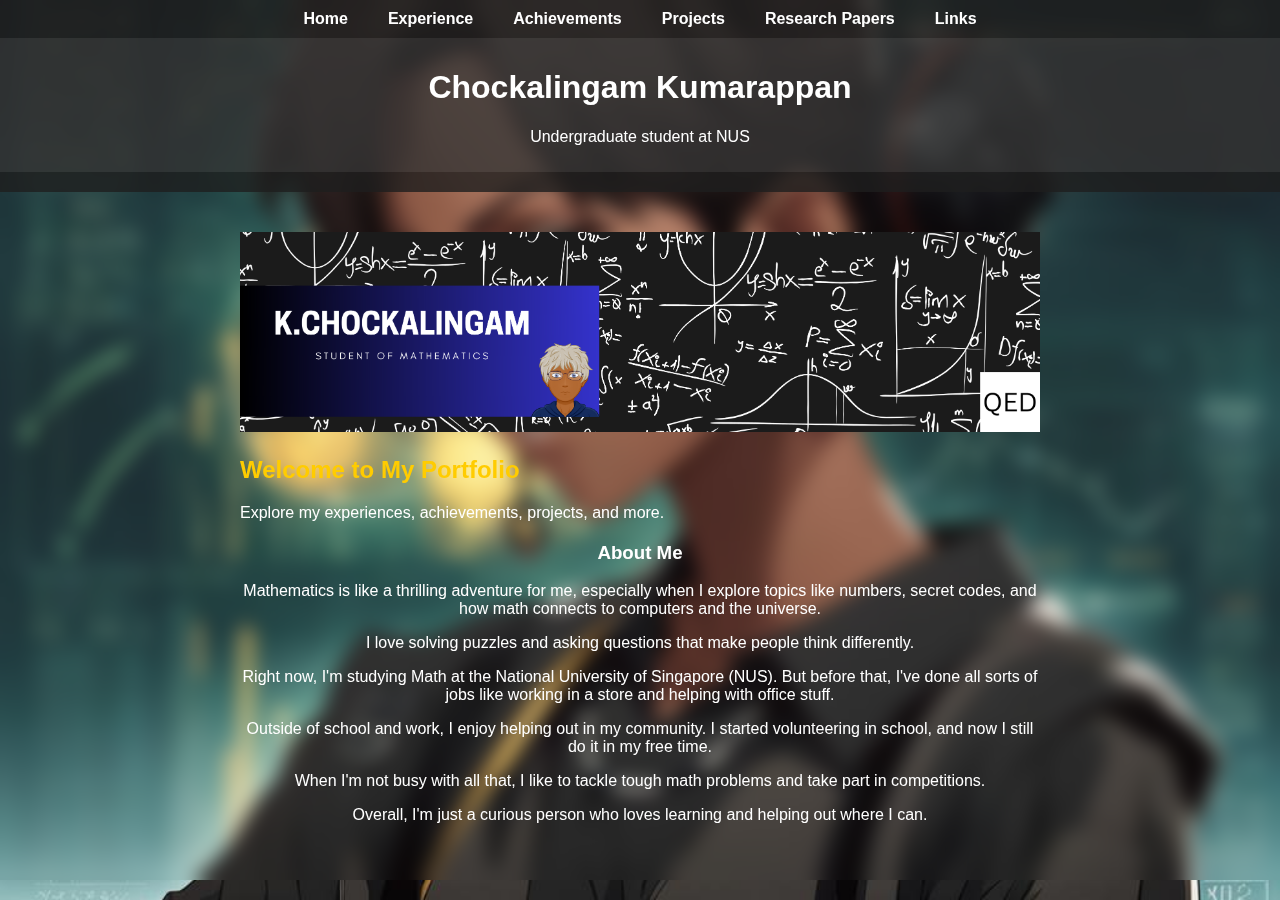
<file: index.html>
<!DOCTYPE html>
<html lang="en">
<head>
    <meta http-equiv="Content-Security-Policy" content="interest-cohort=()">
    <meta http-equiv="Content-Security-Policy" content="img-src 'self' data:;">
    <meta http-equiv="Content-Security-Policy" content="SameSite=None; Secure">
    <meta charset="UTF-8">
    <meta name="viewport" content="width=device-width, initial-scale=1.0">
    <title>Chockalingam Kumarappan - Portfolio</title>
    <link rel="stylesheet" href="styles.css">
    <style>
        /* Your existing styles here */

        .homepage-banner img {
            width: 100%;
            height: auto;
            max-width: 100%;
            object-fit: cover; /* or object-fit: contain; */
            /* Add other styles as needed */
        }

        .homepage-banner {
            /* Add styles for the banner container */
            /* For example, you can set a maximum width */
            max-width: 800px;
            margin: 0 auto; /* Center the banner */
        }

        /* Additional styles for the bio */
        .bio {
            text-align: center; /* Center the text */
            margin-top: 20px; /* Adjust the margin as needed */
        }
    </style>
</head>
<body>
    
    <!-- Include the navigation bar using JavaScript -->
    <script src="navbar.js"></script>

    <header>
        <h1>Chockalingam Kumarappan</h1>
        <p>Undergraduate student at NUS</p>
    </header>

    <nav>
        <!-- No need to manually include navigation items here -->
    </nav>

    <main>
        <div class="homepage-banner">
            <img src="banner.png" alt="Description of the image">
            <h2>Welcome to My Portfolio</h2>
            <p>Explore my experiences, achievements, projects, and more.</p>
            
            <!-- Add your short write-up here -->
            <div class="bio">
                <h3>About Me</h3>
                <p>Mathematics is like a thrilling adventure for me, especially when I explore topics like numbers, secret codes, and how math connects to computers and the universe.</p>
                <p>I love solving puzzles and asking questions that make people think differently.</p>
                <p>Right now, I'm studying Math at the National University of Singapore (NUS). But before that, I've done all sorts of jobs like working in a store and helping with office stuff.</p>
                <p>Outside of school and work, I enjoy helping out in my community. I started volunteering in school, and now I still do it in my free time.</p>
                <p>When I'm not busy with all that, I like to tackle tough math problems and take part in competitions.</p>
                <p>Overall, I'm just a curious person who loves learning and helping out where I can.</p>
            </div>
        </div>
    </main>
    
</body>
</html>
</file>
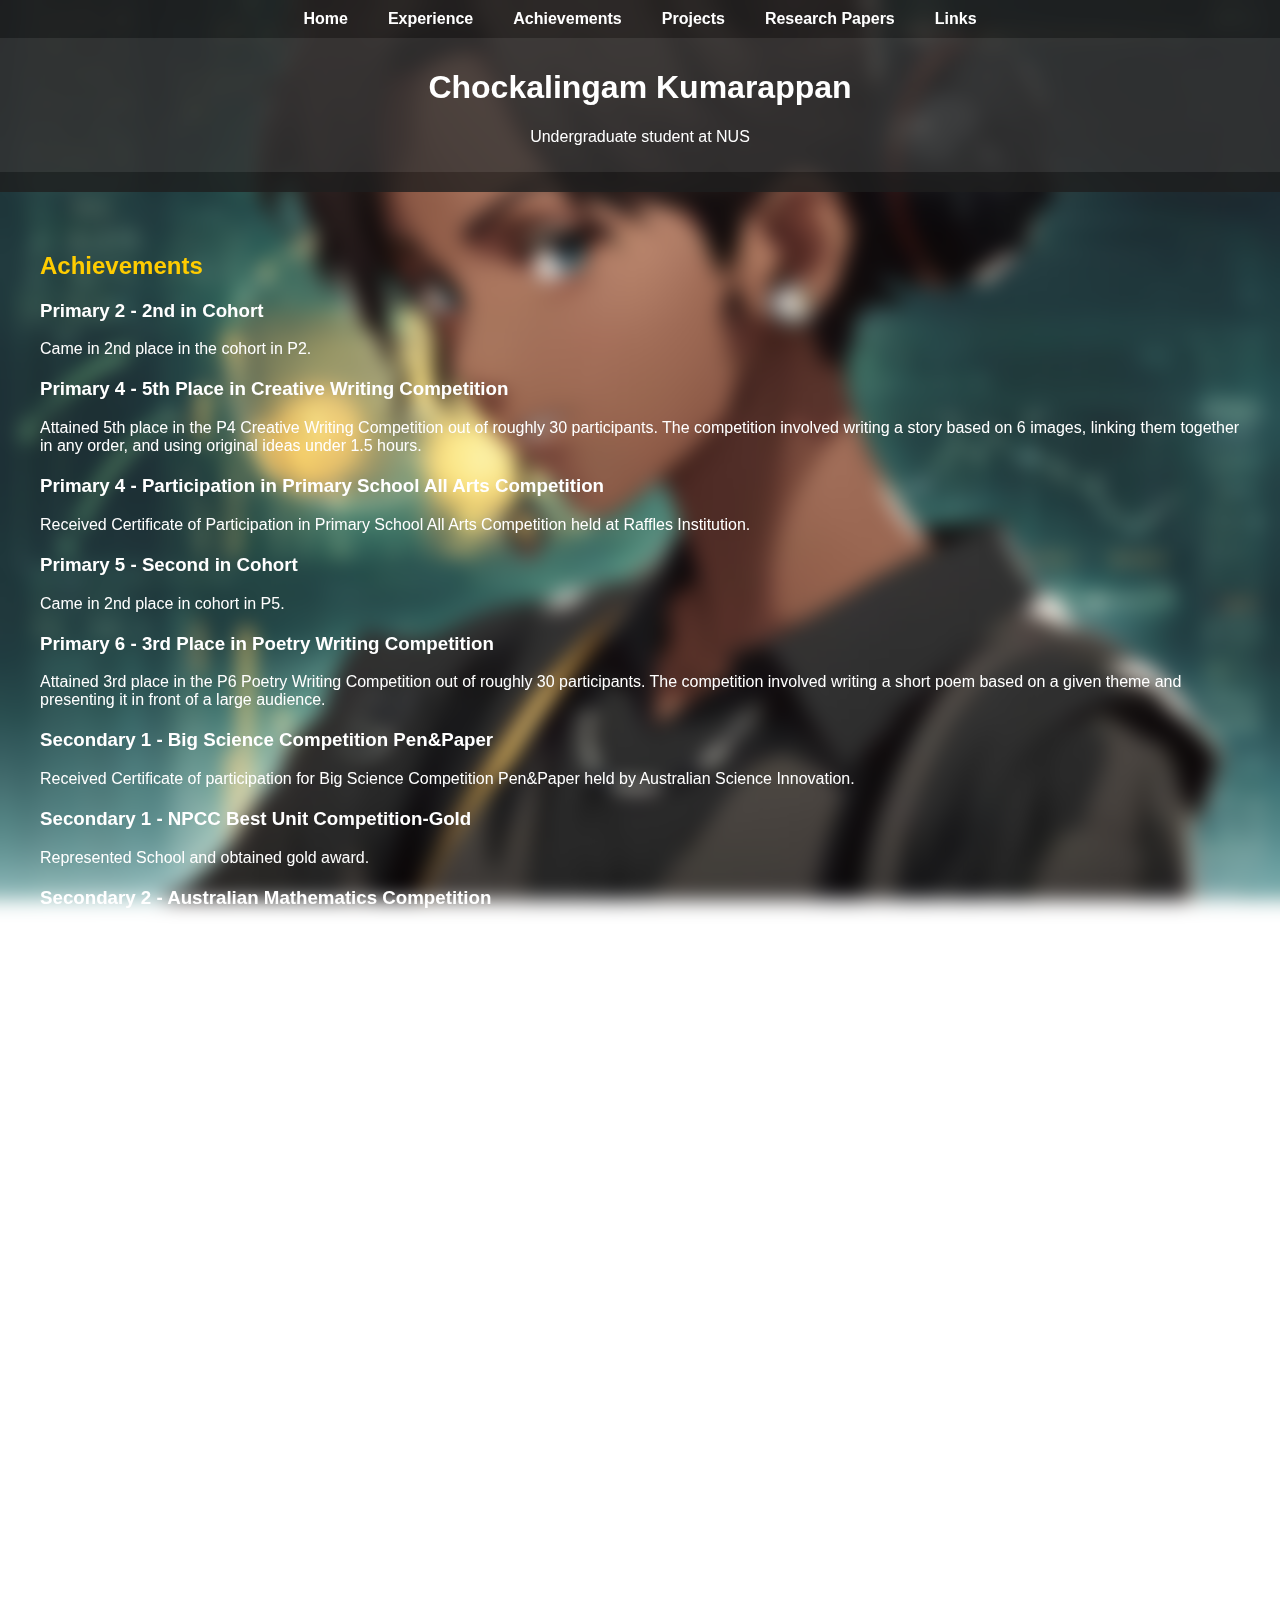
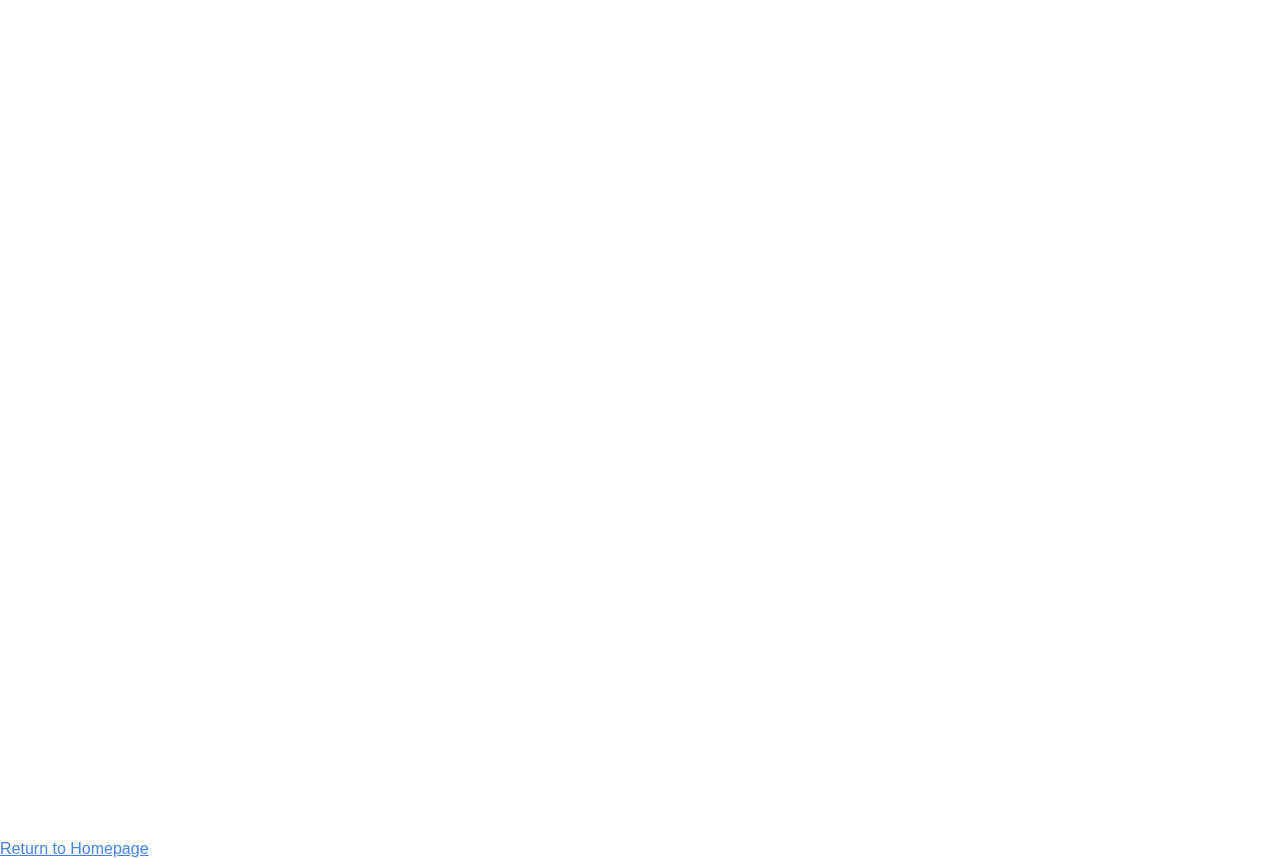
<file: achievements.html>
<!DOCTYPE html>
<html lang="en">
<head>
    <meta http-equiv="Content-Security-Policy" content="interest-cohort=();">
    <meta http-equiv="Content-Security-Policy" content="img-src 'self' data:;">
    <meta http-equiv="Content-Security-Policy" content="SameSite=None; Secure">
    <meta charset="UTF-8">
    <meta name="viewport" content="width=device-width, initial-scale=1.0">
    <title>Chockalingam Kumarappan - Achievements</title>
    <link rel="stylesheet" href="styles.css">
</head>
<body>
    
    <!-- Include the navigation bar using JavaScript -->
    <script src="navbar.js"></script>

    <header>
        <h1>Chockalingam Kumarappan</h1>
        <p>Undergraduate student at NUS</p>
    </header>

    <nav>
        <!-- No need to manually include navigation items here -->
    </nav>

    <main>
        <h2>Achievements</h2>

        <ul>
            <li>
                <h3>Primary 2 - 2nd in Cohort</h3>
                <p>
                    Came in 2nd place in the cohort in P2.
                </p>
            </li>

            <li>
                <h3>Primary 4 - 5th Place in Creative Writing Competition</h3>
                <p>
                    Attained 5th place in the P4 Creative Writing Competition out of roughly 30 participants.
                    The competition involved writing a story based on 6 images, linking them together in any order, and using original ideas under 1.5 hours.
                </p>
            </li>

            <li>
                <h3>Primary 4 - Participation in Primary School All Arts Competition</h3>
                <p>
                    Received Certificate of Participation in Primary School All Arts Competition held at Raffles Institution.
                </p>
            </li>

            <li>
                <h3>Primary 5 - Second in Cohort</h3>
                <p>
                    Came in 2nd place in cohort in P5.
                </p>
            </li>

            <li>
                <h3>Primary 6 - 3rd Place in Poetry Writing Competition</h3>
                <p>
                    Attained 3rd place in the P6 Poetry Writing Competition out of roughly 30 participants.
                    The competition involved writing a short poem based on a given theme and presenting it in front of a large audience.
                </p>
            </li>

            <li>
                <h3>Secondary 1 - Big Science Competition Pen&Paper</h3>
                <p>
                    Received Certificate of participation for Big Science Competition Pen&Paper held by Australian Science Innovation.
                </p>
            </li>

            <li>
                <h3>Secondary 1 - NPCC Best Unit Competition-Gold</h3>
                <p>
                    Represented School and obtained gold award.
                </p>
            </li>

            <li>
                <h3>Secondary 2 - Australian Mathematics Competition</h3>
                <p>
                    Received Certificate of achievement for attaining Distinction in Australian Mathematics Competition held by Australian Maths Trust.
                </p>
            </li>

            <li>
                <h3>Secondary 2 - NPCC Best Unit Competition-Silver</h3>
                <p>
                    Represented School and obtained silver award.
                </p>
            </li>

            <li>
                <h3>Secondary 2 - NPCC Unit Overall Proficiency Award-Gold</h3>
                <p>
                    Represented School and obtained gold award.
                </p>
            </li>

            <li>
                <h3>Secondary 2 - Academic Excellence Award</h3>
                <p>
                    Best in Tamil language, 2nd in Geography, and 3rd in Mathematics.
                </p>
            </li>

            <li>
                <h3>Secondary 3 - NPCC Best Unit Competition-Gold</h3>
                <p>
                    Represented School and obtained gold award.
                </p>
            </li>

            <li>
                <h3>Secondary 3 - Academic Excellence Award</h3>
                <p>
                    Best in Science (physics, chemistry), Best in elective geography, 2nd in humanities (geography, social studies).
                    2nd in Mathematics and Additional Mathematics. 2nd in cohort for the year. 6 distinctions.
                </p>
            </li>

            <li>
                <h3>Secondary 3 - Online Mathematics Competition</h3>
                <p>
                    Achieved Champion Certificate for Secondary 3 Online Mathematics Competition.
                    Answered 3 advanced geometry questions and attained a perfect score.
                </p>
            </li>

            <li>
                <h3>Secondary 3 - Australian Mathematics Competition</h3>
                <p>
                    Received Certificate of achievement for attaining Distinction in Australian Mathematics Competition held by Australian Maths Trust.
                </p>
            </li>

            <li>
                <h3>Secondary 4 - NPCC Best Unit Competition-Gold</h3>
                <p>
                    Represented School and obtained gold award.
                </p>
            </li>

            <li>
                <h3>Secondary 4 - Academic Excellence Award</h3>
                <p>
                    Best in Science (physics, chemistry), Best in humanities, 2nd in Mathematics and Additional Mathematics.
                    2nd in cohort for prelims, with 6 distinctions.
                </p>
            </li>

            <li>
                <h3>Secondary 4 - Top O level scorer (Academic Merit Award)</h3>
                <p>
                    Attained 4 distinctions at GCE O-Levels in 2019.
                </p>
            </li>

            <li>
                <h3>JC - Top in H2 Mathematics in Cohort 2021</h3>
                <p>
                    Attained the top score for H2 Mathematics in JC2 Mid-Year Examination.
                </p>
            </li>

            <li>
                <h3>JC - Top in H2 Mathematics in Class for Year 2</h3>
                <p>
                    Attained top scores in H2 Mathematics in class in JC2 for Block Test, Mid-Year Examination and Preliminary Examination.
            </li>

            <li>
                <h3>JC2 - Good A-level results</h3>
                <p>
                    Attained 3 distinctions in GCE A-levels in 2021, and merit in H3 mathematics.
                </p>
            </li>

            <li>
                <h3>NS - SPF Best in Professional Law Studies</h3>
                <p>
                    Attained the highest score during my training in Training Command School.
                </p>
            </li>

            <li>
                <h3>NS - Best Land Division for Service Quality for FY 22/23</h3>
                <p>
                    -
                </p>
            </li>

            <li>
                <h3>NS - Commander/Head Service Quality Pen</h3>
                <p>
                    Awarded for excellent and professional work ethics, and attaining best land division for service quality.
                </p>
            </li>

            <li>
                <h3>Advanced Regression Technique-House Price Prediction model competition</h3>
                <p>
                    Participated in Advanced Regression Technique-Price Prediction model competition on October 2024, and ranked
                    within the top 25% at the time of submission.
                </p>
            </li>

            <li>
                <h3>Eedie Mining Misconceptions in Mathematics Competition</h3>
                <p>
                    Partipated in Eedie Mining Misconceptions in Mathematics competion on November 2024. Waiting for results.
                </p>
            </li>

            <!-- Add more achievements as needed -->

        </ul>
    </main>

    <footer>
        <a href="index.html">Return to Homepage</a>
    </footer>

</body>
</html>
</file>
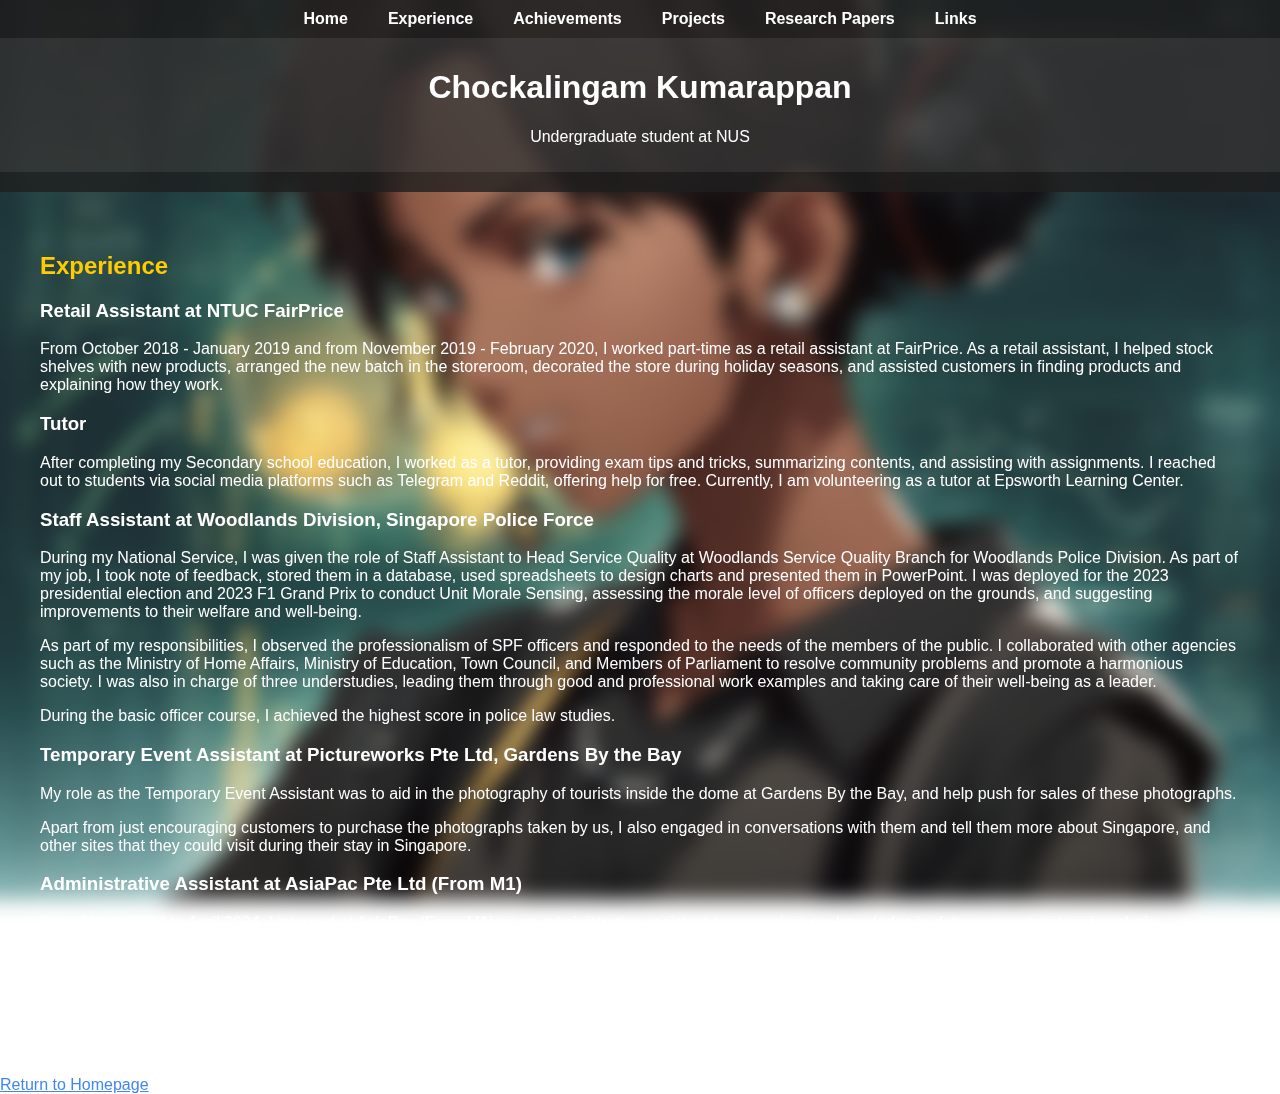
<file: experiences.html>
<!DOCTYPE html>
<html lang="en">
<head>
    <meta http-equiv="Content-Security-Policy" content="interest-cohort=()">
    <meta http-equiv="Content-Security-Policy" content="SameSite=None; Secure"> <!-- Add this line -->
    <meta charset="UTF-8">
    <meta name="viewport" content="width=device-width, initial-scale=1.0">
    <title>Chockalingam Kumarappan - Experience</title>
    <link rel="stylesheet" href="styles.css">
</head>
<body>
    
    <!-- Include the navigation bar using JavaScript -->
    <script src="navbar.js"></script>

    <header>
        <h1>Chockalingam Kumarappan</h1>
        <p>Undergraduate student at NUS</p>
    </header>

    <nav>
        <!-- No need to manually include navigation items here -->
    </nav>

    <main>
        <h2>Experience</h2>

        <section>
            <h3>Retail Assistant at NTUC FairPrice</h3>
            <p>
                From October 2018 - January 2019 and from November 2019 - February 2020, I worked part-time as a retail assistant at FairPrice.
                As a retail assistant, I helped stock shelves with new products, arranged the new batch in the storeroom, decorated the store during holiday seasons,
                and assisted customers in finding products and explaining how they work.
            </p>
        </section>

        <section>
            <h3>Tutor</h3>
            <p>
                After completing my Secondary school education, I worked as a tutor, providing exam tips and tricks, summarizing contents, and assisting with assignments.
                I reached out to students via social media platforms such as Telegram and Reddit, offering help for free. Currently, I am volunteering as a tutor at Epsworth Learning Center.
            </p>
        </section>

        <section>
            <h3>Staff Assistant at Woodlands Division, Singapore Police Force</h3>
            <p>
                During my National Service, I was given the role of Staff Assistant to Head Service Quality at Woodlands Service Quality Branch for Woodlands Police Division.
                As part of my job, I took note of feedback, stored them in a database, used spreadsheets to design charts and presented them in PowerPoint.
                I was deployed for the 2023 presidential election and 2023 F1 Grand Prix to conduct Unit Morale Sensing, assessing the morale level of officers deployed on the grounds,
                and suggesting improvements to their welfare and well-being.
            </p>
            <p>
                As part of my responsibilities, I observed the professionalism of SPF officers and responded to the needs of the members of the public.
                I collaborated with other agencies such as the Ministry of Home Affairs, Ministry of Education, Town Council, and Members of Parliament to resolve community problems and promote a harmonious society.
                I was also in charge of three understudies, leading them through good and professional work examples and taking care of their well-being as a leader.
            </p>
            <p>
                During the basic officer course, I achieved the highest score in police law studies.
            </p>
        </section>

        <section>
            <h3>Temporary Event Assistant at Pictureworks Pte Ltd, Gardens By the Bay</h3>
            <p>
                My role as the Temporary Event Assistant was to aid in the photography of tourists inside the dome at Gardens By the Bay, and help push for sales of these photographs.
            </p>
            <p>
                Apart from just encouraging customers to purchase the photographs taken by us, I also engaged in conversations with them and tell them more about Singapore, and other sites that they could visit during 
                their stay in Singapore.
            </p>
        </section>

        <section>
            <h3>Administrative Assistant at AsiaPac Pte Ltd (From M1)</h3>
            <p>
                From March 2024 to April 2024, I interned at AsiaPac (From M1) as an administrative assistant to expand on my knowledge in data management and analysis.
            </p>
            <p>
                During my internship at AsiaPac, I played a key role in managing sales order processes for laptop roadshows at educational institutions in Singapore. This involved extracting sales data from Excel workbooks 
                to a master file and SQL database, generating sale order numbers for tracking, and communicating payment and delivery details to customers. I also coordinated packing, deployment, billing, and invoicing activities, 
                and generated sales and deployment reports using Excel and SQL databases. This experience enhanced my skills in data management, customer service, and logistical coordination.
            </p>
        </section>
    </main>

    <footer>
        <a href="index.html">Return to Homepage</a>
    </footer>

</body>
</html>
</file>
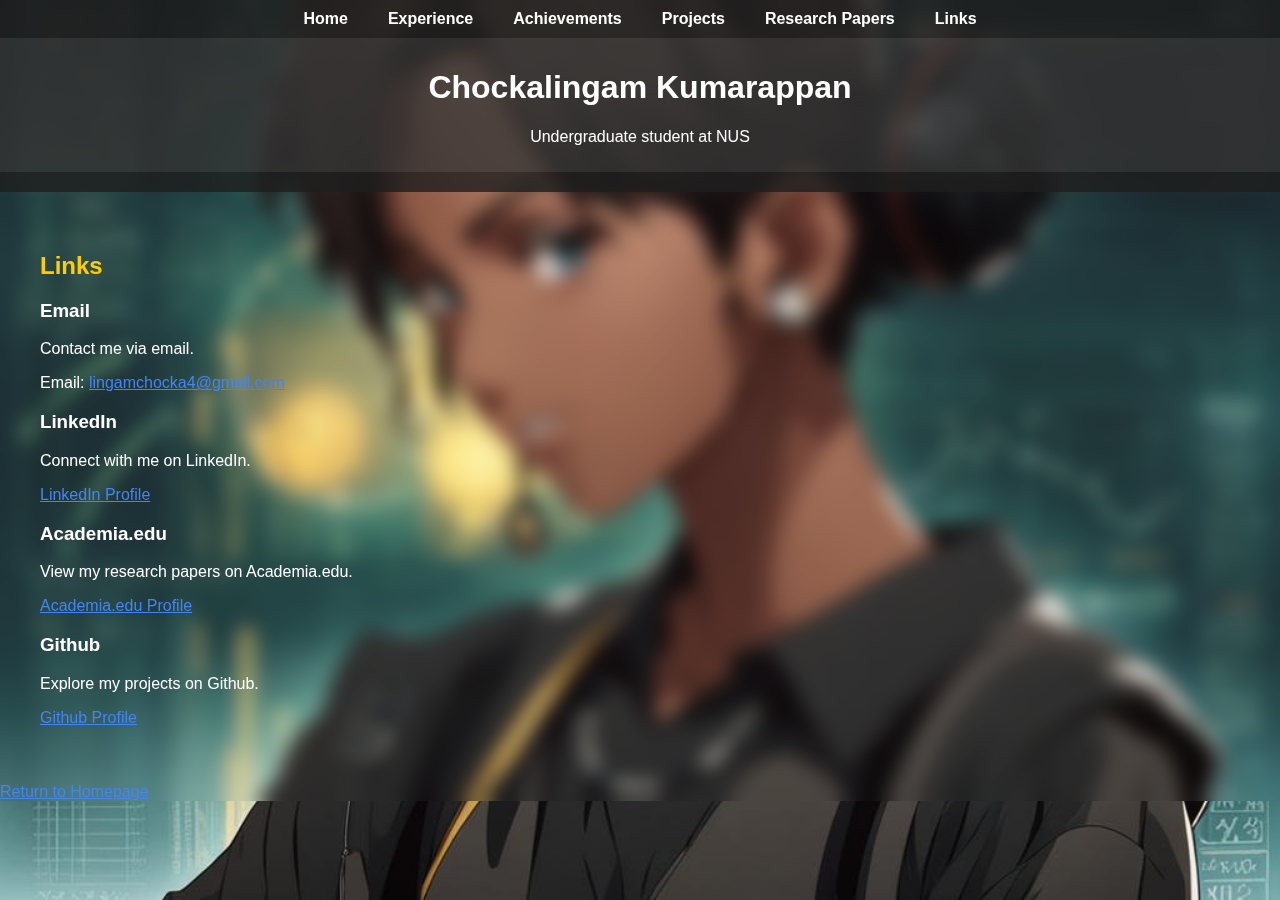
<file: links.html>
<!DOCTYPE html>
<html lang="en">
<head>
    <meta http-equiv="Content-Security-Policy" content="interest-cohort=()">
    <meta http-equiv="Content-Security-Policy" content="SameSite=None; Secure">
    <meta charset="UTF-8">
    <meta name="viewport" content="width=device-width, initial-scale=1.0">
    <title>Chockalingam Kumarappan - Links</title>
    <link rel="stylesheet" href="styles.css">
</head>
<body>
    
    <!-- Include the navigation bar using JavaScript -->
    <script src="navbar.js"></script>

    <header>
        <h1>Chockalingam Kumarappan</h1>
        <p>Undergraduate student at NUS</p>
    </header>

    <nav>
        <!-- No need to manually include navigation items here -->
    </nav>

    <main>
        <h2>Links</h2>

        <section>
            <h3>Email</h3>
            <p>Contact me via email.</p>
            <p>Email: <a href="mailto:lingamchocka4@gmail.com">lingamchocka4@gmail.com</a></p>
        </section>

        <section>
            <h3>LinkedIn</h3>
            <p>Connect with me on LinkedIn.</p>
            <p><a href="https://www.linkedin.com/in/chockalingam-kumarappan?lipi=urn%3Ali%3Apage%3Ad_flagship3_profile_view_base_contact_details%3B8645E2MeRDSMwsO7A6UkUw%3D%3D" target="_blank">LinkedIn Profile</a></p>
        </section>

        <section>
            <h3>Academia.edu</h3>
            <p>View my research papers on Academia.edu.</p>
            <p><a href="https://chockalingamkumarappan.academia.edu/" target="_blank">Academia.edu Profile</a></p>
        </section>

        <section>
            <h3>Github</h3>
            <p>Explore my projects on Github.</p>
            <p><a href="https://github.com/RedBOyC" target="_blank">Github Profile</a></p>
        </section>

        <!-- Add more links as needed -->

    </main>

    <footer>
        <a href="index.html">Return to Homepage</a>
    </footer>

</body>
</html>
</file>
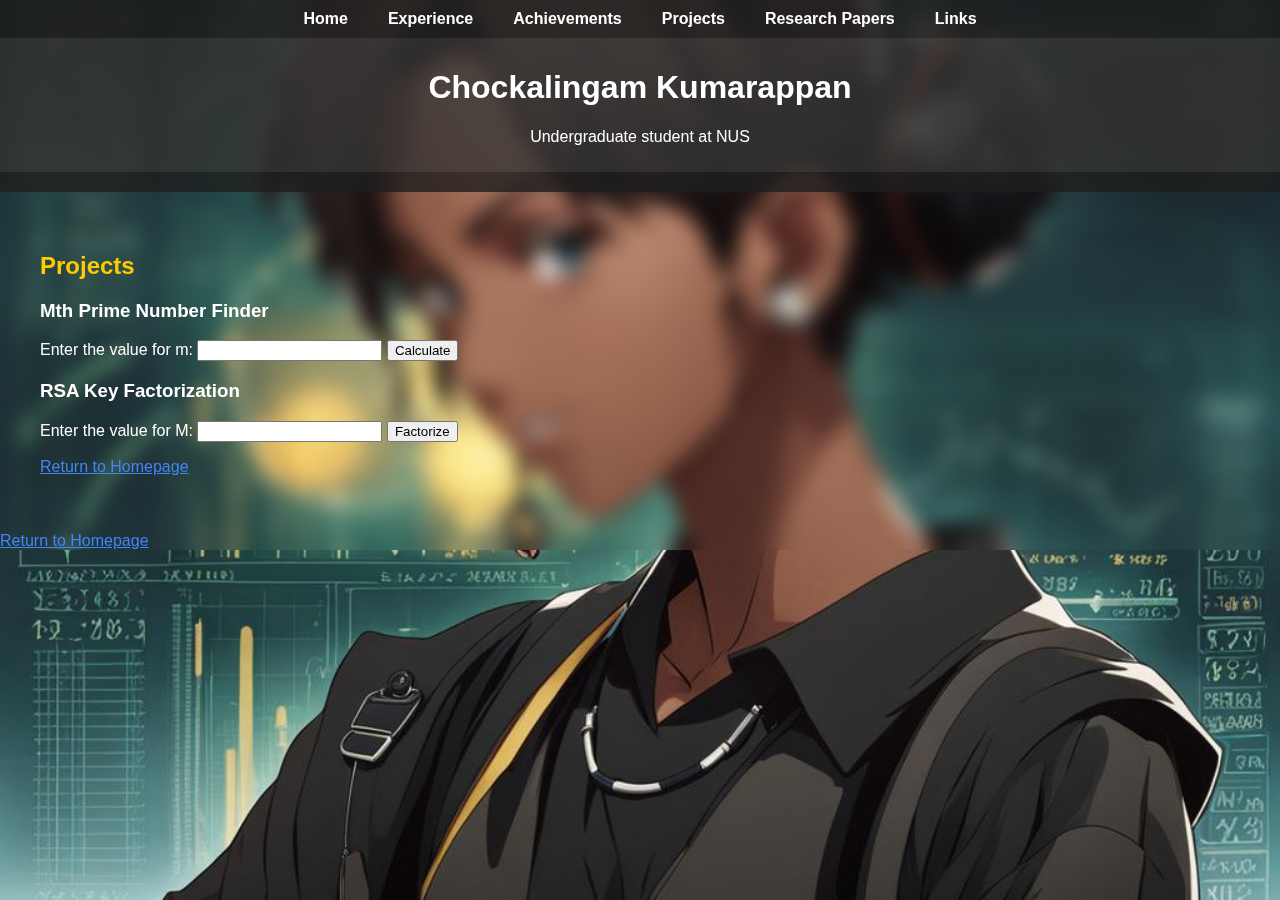
<file: projects.html>
<!DOCTYPE html>
<html lang="en">
<head>
    <meta http-equiv="Content-Security-Policy" content="interest-cohort=()">
    <meta http-equiv="Content-Security-Policy" content="SameSite=None; Secure">
    <meta charset="UTF-8">
    <meta name="viewport" content="width=device-width, initial-scale=1.0">
    <title>Chockalingam Kumarappan - Projects</title>
    <link rel="stylesheet" href="styles.css">
</head>
<body>
    
    <!-- Include the navigation bar using JavaScript -->
    <script src="navbar.js"></script>

    <header>
        <h1>Chockalingam Kumarappan</h1>
        <p>Undergraduate student at NUS</p>
    </header>

    <nav>
        <!-- No need to manually include navigation items here -->
    </nav>

    <main>
        <h2>Projects</h2>

        <section>
            <h3>Mth Prime Number Finder</h3>
            <label for="mValue">Enter the value for m:</label>
            <input type="number" id="mValue">
            <button onclick="calculateMthPrime()">Calculate</button>
            <p id="mthPrimeResult"></p>
        </section>

        <section>
            <h3>RSA Key Factorization</h3>
            <label for="rsaKeyValue">Enter the value for M:</label>
            <input type="number" id="rsaKeyValue">
            <button onclick="factorizeRSAKey()">Factorize</button>
            <p id="rsaKeyResult"></p>
        </section>

        <p><a href="index.html">Return to Homepage</a></p>
    </main>

    <script>
        function isPrime(num) {
            if (num < 2) {
                return false;
            }
            for (let i = 2; i <= Math.sqrt(num); i++) {
                if (num % i === 0) {
                    return false;
                }
            }
            return true;
        }

        function calculateMthPrime() {
            const m = parseInt(document.getElementById("mValue").value);
            if (m <= 0 || isNaN(m)) {
                document.getElementById("mthPrimeResult").innerHTML = "Invalid input";
                return;
            }

            let n = 0;
            let count = 0;

            while (count < m) {
                const value = 2 * n + 3;

                if (isPrime(value)) {
                    count++;
                    if (count === m) {
                        document.getElementById("mthPrimeResult").innerHTML = `The ${m}th prime number is: ${value}`;
                        return;
                    }
                }

                n++;
            }

            document.getElementById("mthPrimeResult").innerHTML = "Error occurred";
        }

        function isRSAKey(M) {
            const sqrt_M = Math.sqrt(M);

            for (let factor = 2; factor <= sqrt_M; factor++) {
                if (M % factor === 0) {
                    const other_factor = M / factor;

                    if (isPrime(factor) && isPrime(other_factor)) {
                        return [factor, other_factor];
                    }
                }
            }

            return null;
        }

        function factorizeRSAKey() {
            const M = parseInt(document.getElementById("rsaKeyValue").value);
            if (isNaN(M)) {
                document.getElementById("rsaKeyResult").innerHTML = "Invalid input";
                return;
            }

            const result = isRSAKey(M);
            if (result) {
                document.getElementById("rsaKeyResult").innerHTML = `P: ${result[0]}, Q: ${result[1]}`;
            } else {
                document.getElementById("rsaKeyResult").innerHTML = "Not an RSA key";
            }
        }
    </script>

    <footer>
        <a href="index.html">Return to Homepage</a>
    </footer>

</body>
</html>
</file>
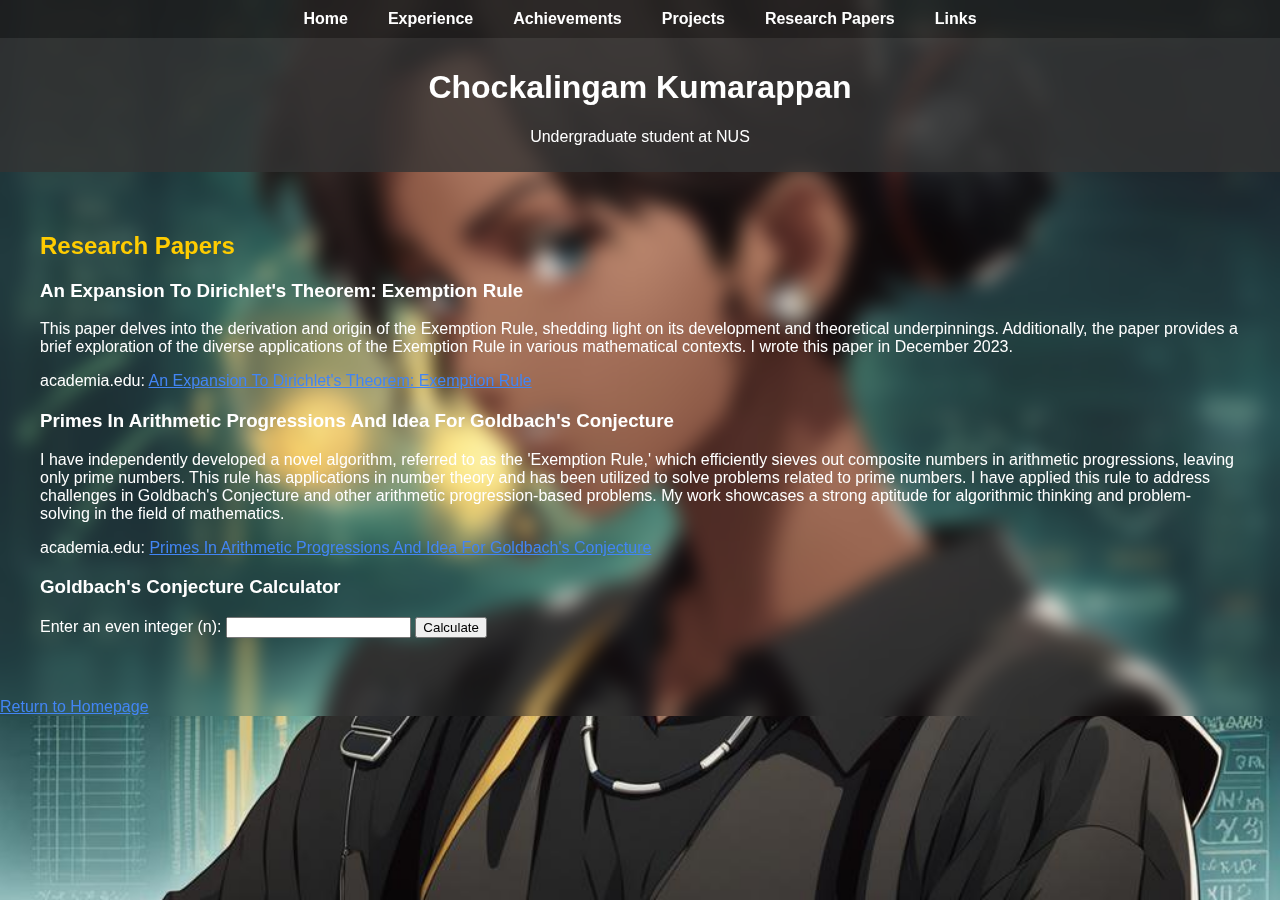
<file: research-papers.html>
<!DOCTYPE html>
<html lang="en">
<head>
    <meta http-equiv="Content-Security-Policy" content="interest-cohort=()">
    <meta http-equiv="Content-Security-Policy" content="SameSite=None; Secure"> <!-- Add this line -->
    <meta charset="UTF-8">
    <meta name="viewport" content="width=device-width, initial-scale=1.0">
    <title>Chockalingam Kumarappan - Research Papers</title>
    <link rel="stylesheet" href="styles.css">
</head>
<body>
    
    <!-- Include the navigation bar using JavaScript -->
    <script src="navbar.js"></script>

    <header>
        <h1>Chockalingam Kumarappan</h1>
        <p>Undergraduate student at NUS</p>
    </header>

    <main>
        <h2>Research Papers</h2>

        <ul>
            <li>
                <h3>An Expansion To Dirichlet's Theorem: Exemption Rule</h3>
                <p>
                    This paper delves into the derivation and origin of the Exemption Rule, shedding light on its development and theoretical underpinnings. Additionally, the paper provides a brief exploration of the diverse applications of the Exemption Rule in various mathematical contexts. I wrote this paper in December 2023.
                </p>
                <p>
                    academia.edu: <a href="https://www.academia.edu/110392454/An_Expansion_To_Dirchlets_Theorem_Exemption_Rule" target="_blank">An Expansion To Dirichlet's Theorem: Exemption Rule</a>
                </p>
            </li>

            <li>
                <h3>Primes In Arithmetic Progressions And Idea For Goldbach's Conjecture</h3>
                <p>
                    I have independently developed a novel algorithm, referred to as the 'Exemption Rule,' which efficiently sieves out composite numbers in arithmetic progressions, leaving only prime numbers. This rule has applications in number theory and has been utilized to solve problems related to prime numbers. I have applied this rule to address challenges in Goldbach's Conjecture and other arithmetic progression-based problems. My work showcases a strong aptitude for algorithmic thinking and problem-solving in the field of mathematics.
                </p>
                <p>
                    academia.edu: <a href="https://www.academia.edu/108881502/Title_Primes_In_Arithmetic_Progressions_And_Idea_For_Goldbachs_Conjecture" target="_blank">Primes In Arithmetic Progressions And Idea For Goldbach's Conjecture</a>
                </p>

                <!-- Calculator Section -->
                <section>
                    <h3>Goldbach's Conjecture Calculator</h3>
                    <label for="evenNumber">Enter an even integer (n):</label>
                    <input type="number" id="evenNumber">
                    <button onclick="calculateGoldbach()">Calculate</button>
                    <p id="goldbachResult"></p>
                </section>
                <!-- End Calculator Section -->

            </li>

            <!-- Add more research papers as needed -->

        </ul>
    </main>

    <footer>
        <a href="index.html">Return to Homepage</a>
    </footer>

    <script>
        function isPrime(num) {
            if (num < 2) {
                return false;
            }
            for (let i = 2; i <= Math.sqrt(num); i++) {
                if (num % i === 0) {
                    return false;
                }
            }
            return true;
        }

        function calculateGoldbach() {
            const n = parseInt(document.getElementById("evenNumber").value);
            if (isNaN(n) || n % 2 !== 0 || n <= 0) {
                document.getElementById("goldbachResult").innerHTML = "Invalid input. Please enter a positive even integer.";
                return;
            }

            let halfN = n / 2;

            for (let i = 2; i <= halfN; i++) {
                if (isPrime(i) && isPrime(n - i)) {
                    document.getElementById("goldbachResult").innerHTML = `${n} = ${i} + ${n - i}`;
                    return;
                }
            }

            document.getElementById("goldbachResult").innerHTML = "Goldbach's Conjecture is not applicable for the given input.";
        }
    </script>

</body>
</html>
</file>
<file: styles.css>
body {
    background-image: url('Profile picture animated.jpg');
    background-size: cover;
    background-attachment: fixed;
    background-position: center;
    color: #ffffff;
    font-family: 'Arial', sans-serif;
    margin: 0;
    padding: 0;
    backdrop-filter: blur(10px);
    overflow-x: hidden;
}

header {
    background-color: rgba(51, 51, 51, 0.8);
    padding: 10px;
    text-align: center;
}

nav {
    display: flex;
    justify-content: center;
    background-color: rgba(30, 30, 30, 0.8);
    padding: 10px 0;
}

nav a {
    color: #ffffff;
    text-decoration: none;
    margin: 0 20px;
    font-weight: bold;
}

@media only screen and (max-width: 600px) {
    nav a {
        font-size: 14px;
    }

    body {
        max-width: 100vw;
    }

    main {
        padding: 20px; /* Adjust padding for smaller screens */
    }
}

main {
    text-align: left;
    padding: 40px;
}

h2 {
    color: #ffcc00;
}

ul {
    list-style-type: none;
    padding: 0;
}

li {
    margin-bottom: 20px;
}

a {
    color: #4285f4;
}

/* Additional styles for homepage banner */
.homepage-banner {
    position: relative;
}

.homepage-banner img {
    width: 100%;
    height: auto;
    max-width: 100%;
    object-fit: cover; /* or object-fit: contain; */
}

.homepage-banner .banner-content {
    position: absolute;
    top: 50%;
    left: 50%;
    transform: translate(-50%, -50%);
    text-align: center;
    color: #ffffff;
}
</file>
